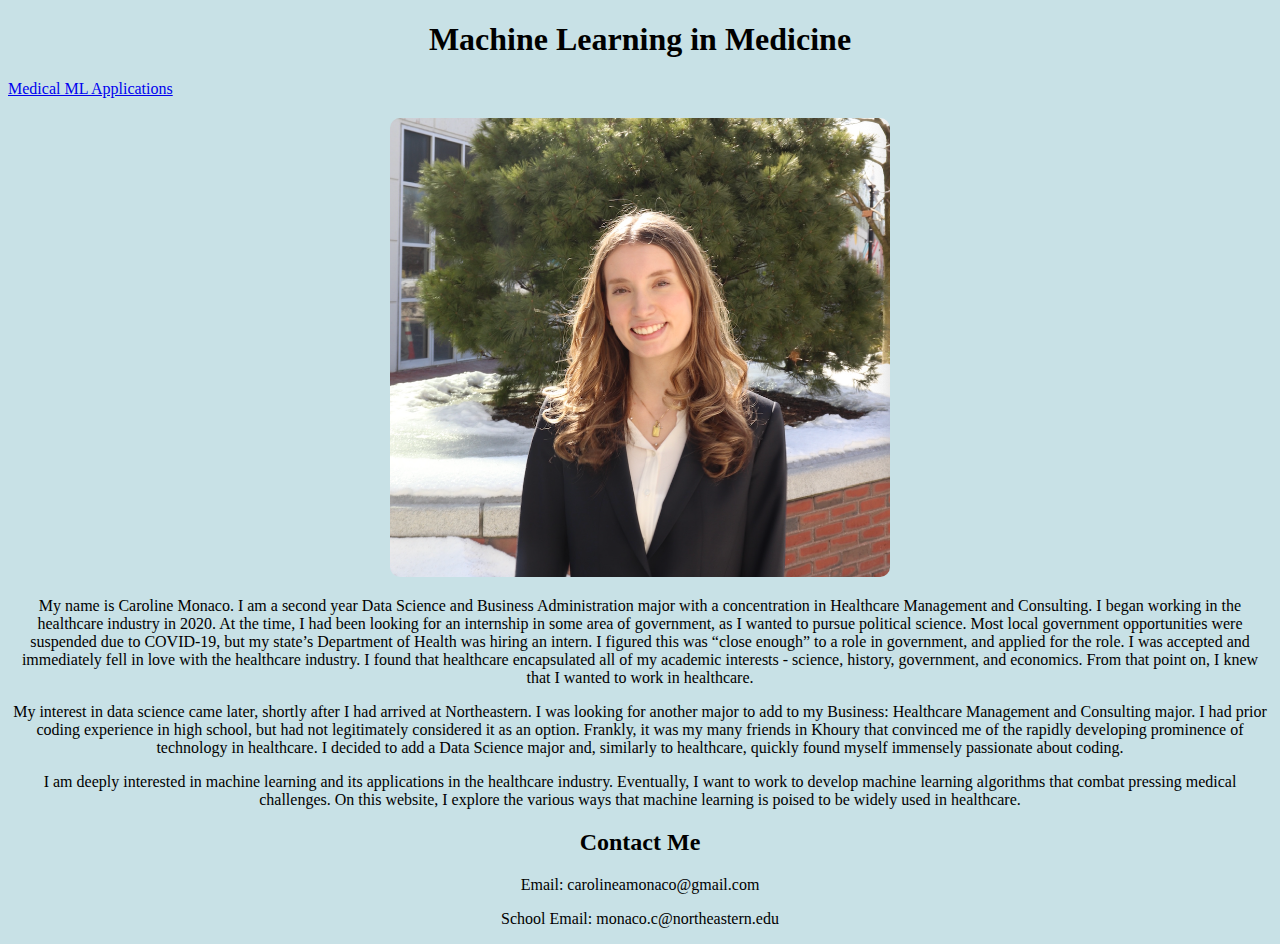
<file: index.html>
<!DOCTYPE html>
<html>
<head>
  <title> Welcome to My Website! </title>
  <link rel="stylesheet" href="style.css"
</head>
<body>
  <h1> Machine Learning in Medicine </h1>
  <nav>
    <a href='ml.html'>Medical ML Applications</a>
  </nav>
  <img src='images/index_picture.jpg' width=300>
  <p>
    My name is Caroline Monaco. I am a second year Data Science and Business Administration major with a concentration in Healthcare Management and Consulting. I began working in the healthcare industry in 2020. At the time, I had been looking for an internship in some area of government, as I wanted to pursue political science. Most local government opportunities were suspended due to COVID-19, but my state’s Department of Health was hiring an intern. I figured this was “close enough” to a role in government, and applied for the role. I was accepted and immediately fell in love with the healthcare industry. I found that healthcare encapsulated all of my academic interests - science, history, government, and economics. From that point on, I knew that I wanted to work in healthcare.
  </p>
  <p>
    My interest in data science came later, shortly after I had arrived at Northeastern. I was looking for another major to add to my Business: Healthcare Management and Consulting major. I had prior coding experience in high school, but had not legitimately considered it as an option. Frankly, it was my many friends in Khoury that convinced me of the rapidly developing prominence of technology in healthcare. I decided to add a Data Science major and, similarly to healthcare, quickly found myself immensely passionate about coding.
  </p>
  <p>
    I am deeply interested in machine learning and its applications in the healthcare industry. Eventually, I want to work to develop machine learning algorithms that combat pressing medical challenges. On this website, I explore the various ways that machine learning is poised to be widely used in healthcare.
  </p>
  <h2> Contact Me </h2>
  <p> Email: carolineamonaco@gmail.com </p>
  <p> School Email: monaco.c@northeastern.edu </p>
</body>
</html>
</file>
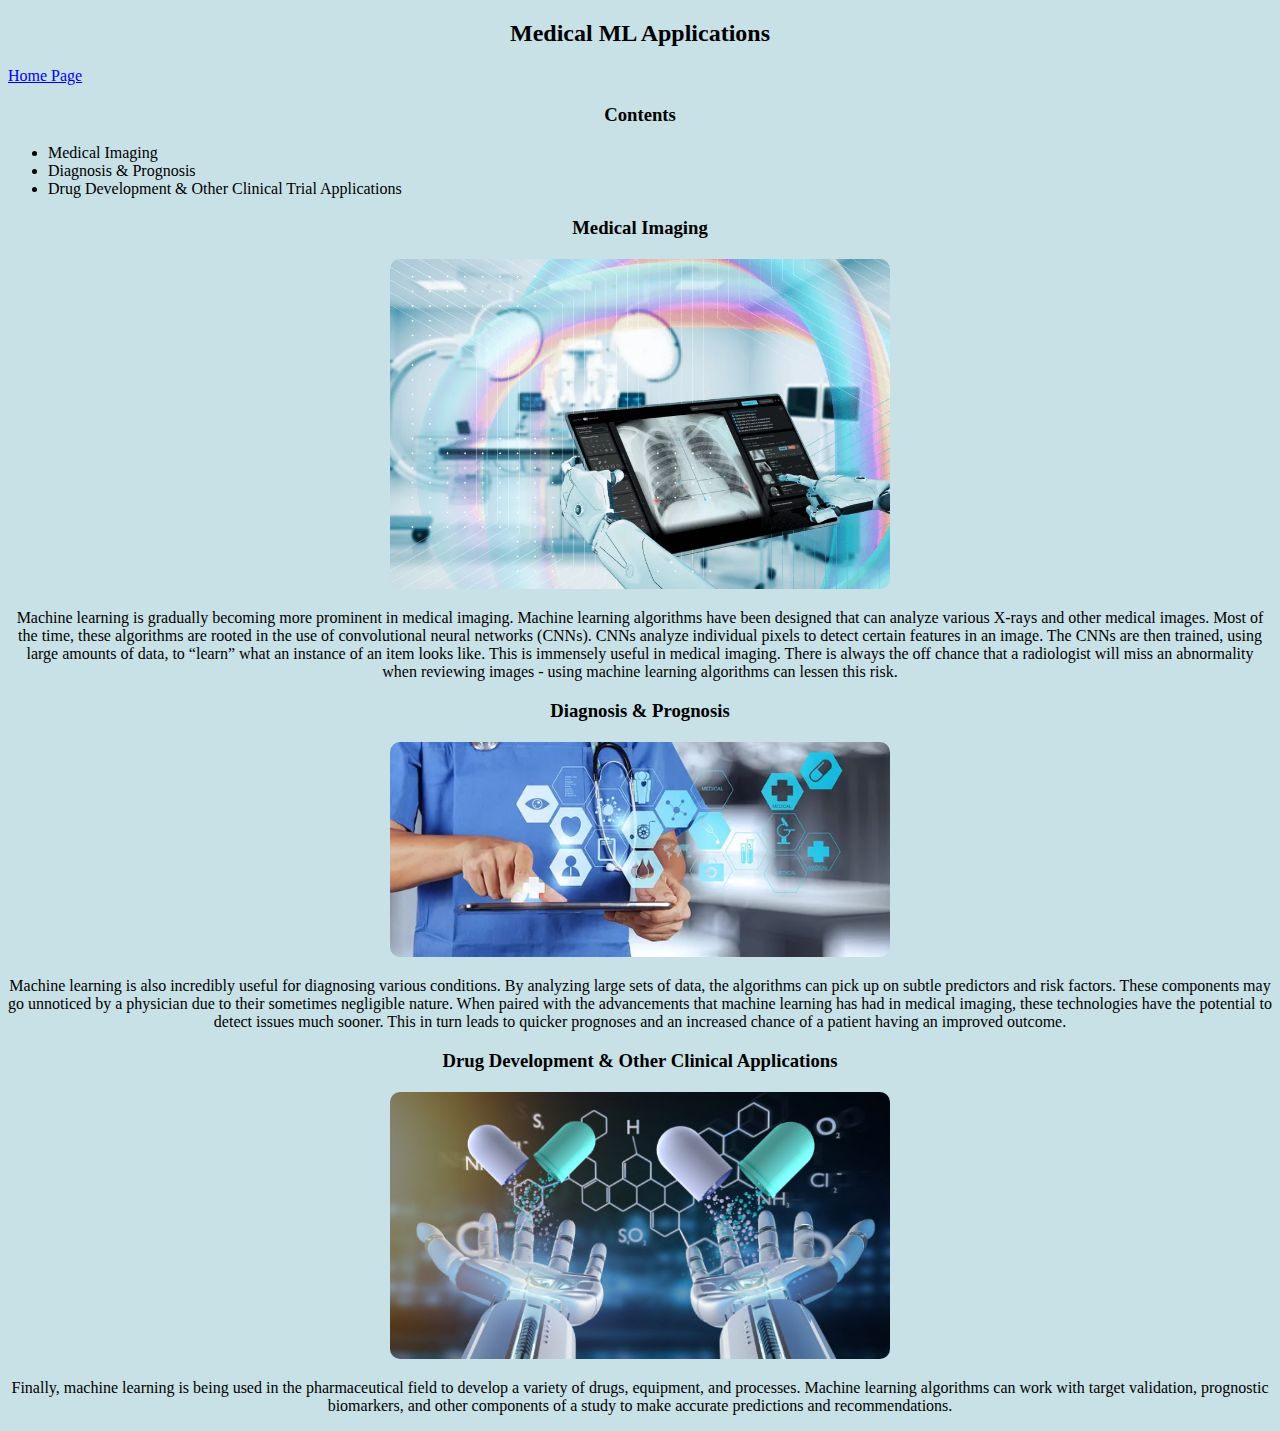
<file: ml.html>
<!DOCTYPE html>
<html>
<head>
    <title> About Machine Learning in Medicine </title>
    <link rel="stylesheet" href="style.css"
</head>
<body>
    <h2> Medical ML Applications </h2>
    <nav>
        <a href='index.html'>Home Page</a>
    </nav>
    <h3> Contents </h3>
    <ul>
        <li> Medical Imaging </li>
        <li> Diagnosis & Prognosis </li>
        <li> Drug Development & Other Clinical Trial Applications </li>
    </ul>
    <h3> Medical Imaging </h3>
    <img src='images/medical_imaging_ml.jpg' width=600>
    <p>
        Machine learning is gradually becoming more prominent in medical imaging. Machine learning algorithms have been designed that can analyze various X-rays and other medical images. Most of the time, these algorithms are rooted in the use of convolutional neural networks (CNNs). CNNs analyze individual pixels to detect certain features in an image. The CNNs are then trained, using large amounts of data, to “learn” what an instance of an item looks like. This is immensely useful in medical imaging. There is always the off chance that a radiologist will miss an abnormality when reviewing images - using machine learning algorithms can lessen this risk.
    </p>
    <h3> Diagnosis & Prognosis </h3>
    <img src='images/diagnosis_prognosis_ml.jpg' width=600>
    <p>
        Machine learning is also incredibly useful for diagnosing various conditions. By analyzing large sets of data, the algorithms can pick up on subtle predictors and risk factors. These components may go unnoticed by a physician due to their sometimes negligible nature. When paired with the advancements that machine learning has had in medical imaging, these technologies have the potential to detect issues much sooner. This in turn leads to quicker prognoses and an increased chance of a patient having an improved outcome.
    </p>
    <h3> Drug Development & Other Clinical Applications </h3>
    <img src='images/drug_dev_ml.jpg' width=600>
    <p>
        Finally, machine learning is being used in the pharmaceutical field to develop a variety of drugs, equipment, and processes. Machine learning algorithms can work with target validation, prognostic biomarkers, and other components of a study to make accurate predictions and recommendations.
    </p>
</body>
</html>
</file>
<file: style.css>
h1 {
    text-align: center;
}

p {
    text-align: center;
}

body {
    background-color: #c8e1e6;
    font-family: Verdana
}

img {
    display: block;
    margin: 20px auto;
    border-radius: 10px;
    width: 500px;
}

h2 {
    text-align: center;
}

h3 {
    text-align: center;
}
</file>
